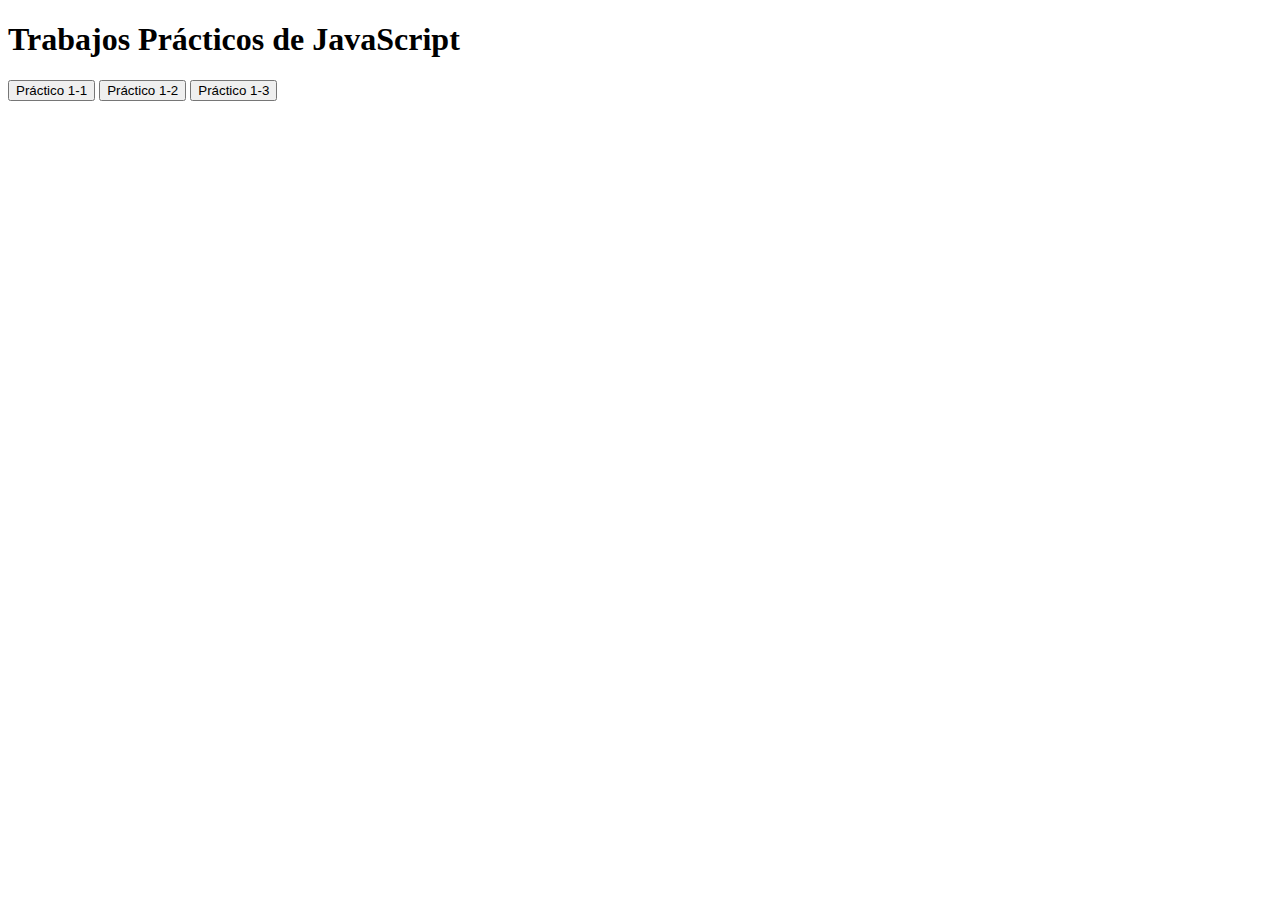
<file: practico1/index.html>
<!DOCTYPE html>
<html lang="es">
<head>
    <meta charset="UTF-8">
    <meta name="viewport" content="width=device-width, initial-scale=1.0">
    <title>Primeros 3 practicos</title>
</head>
<body>
    <h1>Trabajos Prácticos de JavaScript</h1>

    <button onclick="cargarPractico('practico1-1.js')">Práctico 1-1</button>
    <button onclick="cargarPractico('practico1-2.js')">Práctico 1-2</button>
    <button onclick="cargarPractico('practico1-3.js')">Práctico 1-3</button>

    <script>
        function cargarPractico(nombreArchivo) {
            const scripts = document.querySelectorAll('script[data-practico]');
            scripts.forEach(script => script.remove()); // borra el script anterior si hay

            const script = document.createElement('script');
            script.src = nombreArchivo;
            script.setAttribute('data-practico', 'true');
            document.body.appendChild(script);
        }
    </script>
</body>
</html>
</file>
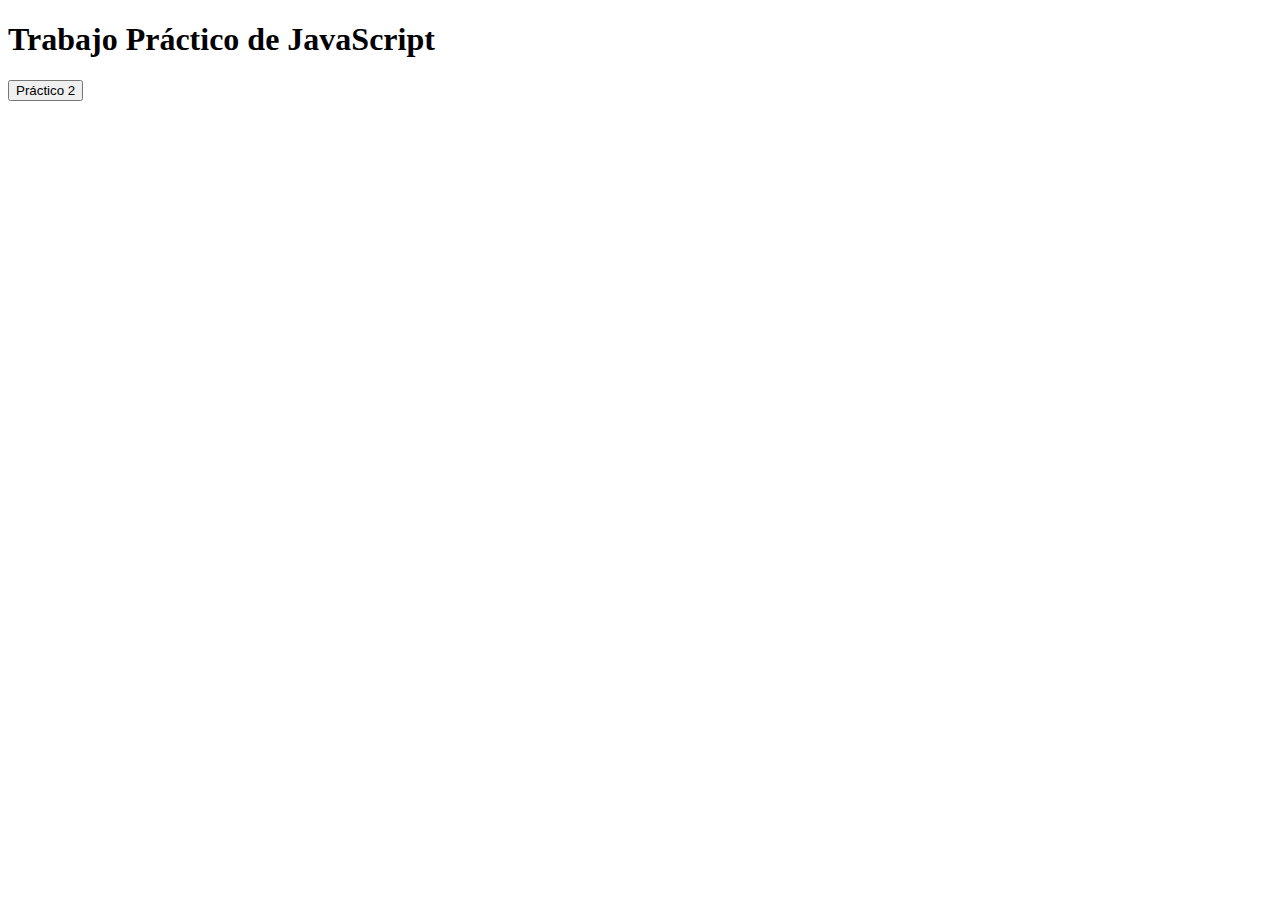
<file: practico2/index.html>
<!DOCTYPE html>
<html lang="es">
<head>
    <meta charset="UTF-8">
    <meta name="viewport" content="width=device-width, initial-scale=1.0">
    <title>Primeros 3 practicos</title>
</head>
<body>
    <h1>Trabajo Práctico de JavaScript</h1>

    <button onclick="cargarPractico('practico2.js')">Práctico 2</button>

    <script>
        function cargarPractico(nombreArchivo) {
            const scripts = document.querySelectorAll('script[data-practico]');
            scripts.forEach(script => script.remove()); // borra el script anterior si hay

            const script = document.createElement('script');
            script.src = nombreArchivo;
            script.setAttribute('data-practico', 'true');
            document.body.appendChild(script);
        }
    </script>
</body>
</html>
</file>
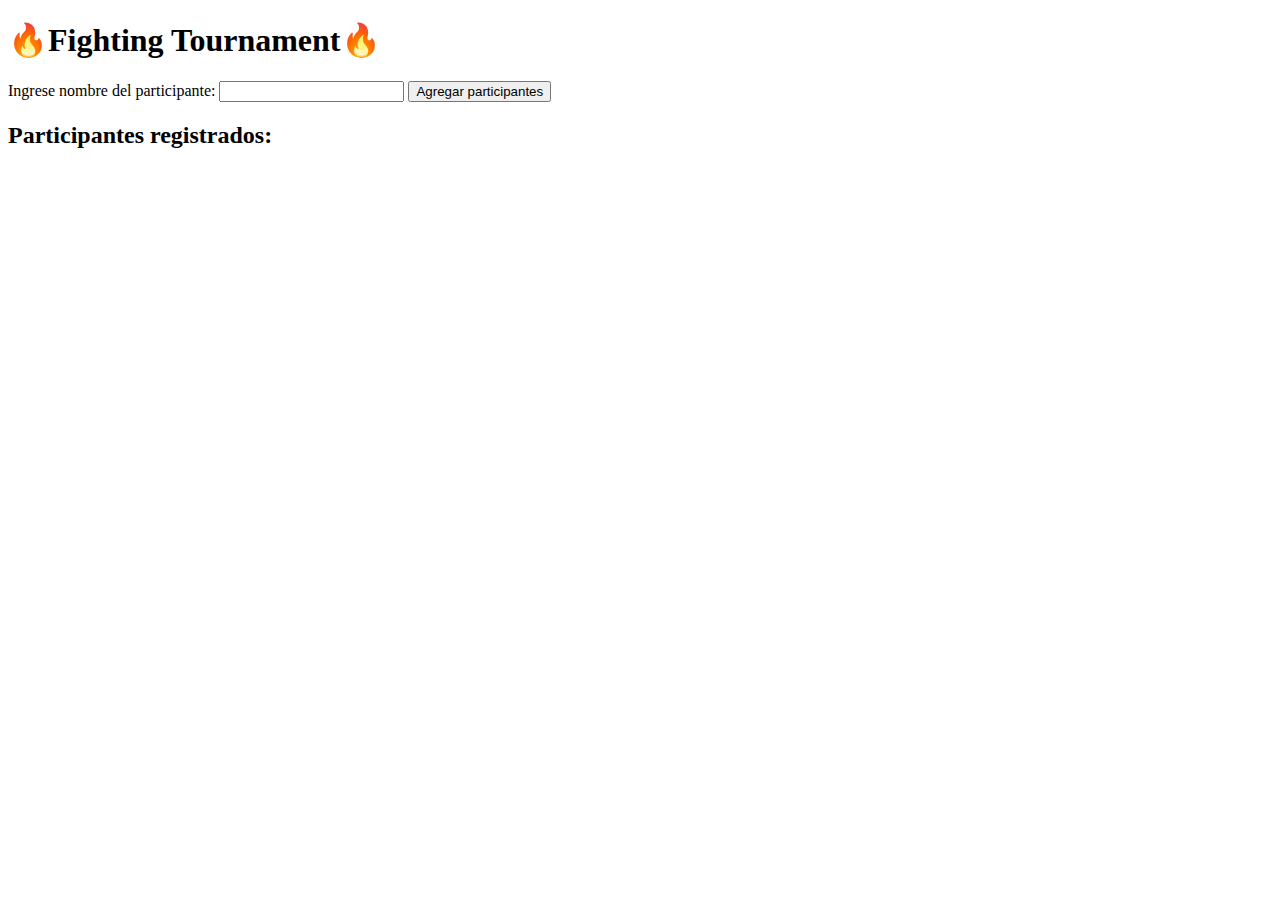
<file: practico4RegistroParticipantes/index.html>
<!DOCTYPE html>
<html lang="en">
<head>
    <link rel="stylesheet" href="estilos.css"> <!--conecta con el archivo estilos.css-->
    <meta charset="UTF-8">
    <meta name="viewport" content="width=device-width, initial-scale=1.0">
    <title>Pagina Inicio</title>
</head>


<body>

<!----------PARTE INICIAL PARA INGRESAR PARTICIPANTES----------------------------------------------->

    <h1>🔥Fighting Tournament🔥</h1>
        
        <label for="participante">Ingrese nombre del participante: </label>
        <input type="text" id="participante">
        <button id="botonAgregar">Agregar participantes</button>

<!----------PARTE INICIAL PARA INGRESAR PARTICIPANTES----------------------------------------------->


    <h2>Participantes registrados: </h2>

        <ul id="listaParticipantes">

        </ul>




    <script src="logica.js"></script> <!--conecta con el archivo logica.js-->

</body>


</html>
</file>
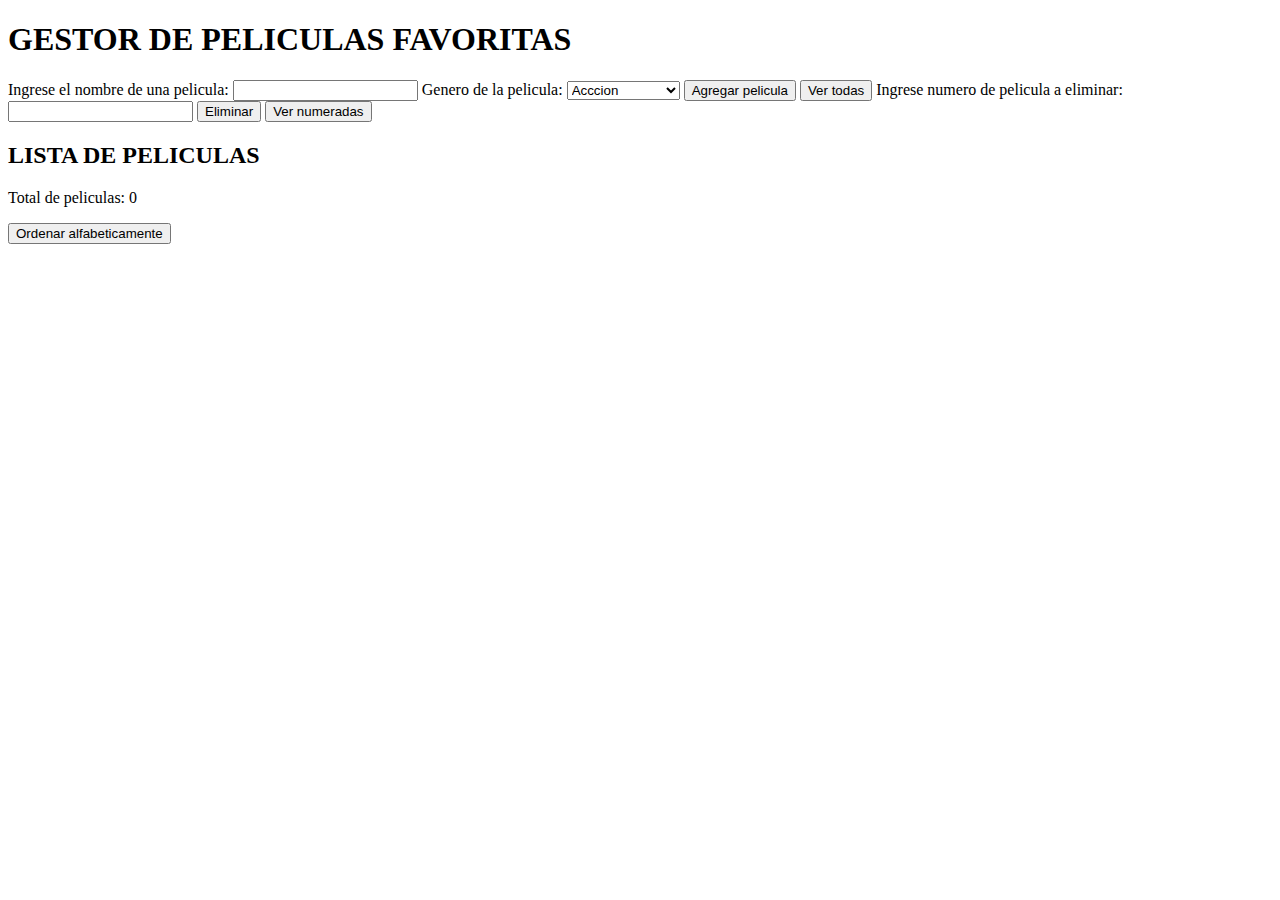
<file: practico5GestorPeliculas/index.html>
<!DOCTYPE html>
<html lang="en">

<head>
    <link rel="stylesheet" href="estilos.css">
    <meta charset="UTF-8">
    <meta name="viewport" content="width=device-width, initial-scale=1.0">
    <title>Gestor de Peliculas</title>
</head>

<body>
    
<!----------PARTE INICIAL PARA INGRESAR PELICULAS----------------------------------------------->

    <h1>GESTOR DE PELICULAS FAVORITAS</h1>

        <label for="pelicula">Ingrese el nombre de una pelicula: </label>
        <input type="text" id="pelicula">

        <label for="genero">Genero de la pelicula: </label>
        <select id="genero">
            <option value="Accion">Acccion</option>
            <option value="Comedia">Comedia</option>
            <option value="Drama">Drama</option>
            <option value="Ciencia ficcion">Ciencia Ficcion</option>
            <option value="Otro">Otro</option>
        </select>

        <button id="botonAgregar">Agregar pelicula</button>
        <button id="botonVerTodas">Ver todas</button>

<!----------PARTE INICIAL PARA INGRESAR PELICULAS----------------------------------------------->


<!------------eliminar pelicula------------------>  

        <label for="posicion">Ingrese numero de pelicula a eliminar: </label>
        <input type="number" id="posicion">
        <button id="botonEliminar">Eliminar</button>

<!------------eliminar pelicula------------------> 


        <button id="botonNumeradas">Ver numeradas</button>


    <h2>LISTA DE PELICULAS</h2>

        <ul id="listaPeliculas">


        </ul>


        <p id="contadorPeliculas">Total de peliculas: 0</p>


        <button id="botonOrdenar">Ordenar alfabeticamente</button>


    <script src="logica.js"></script>

</body>

</html>
</file>
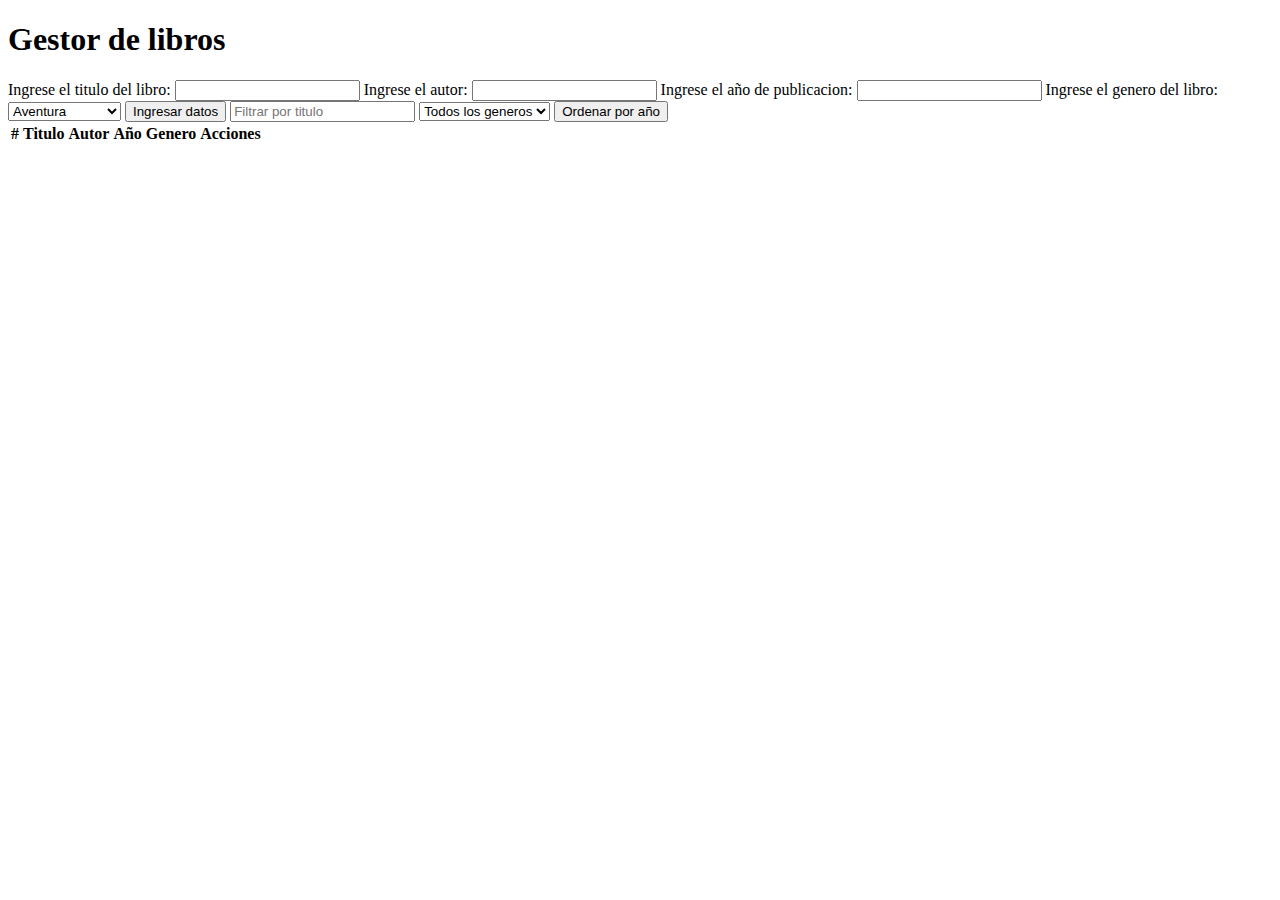
<file: practicoEvaluativo-primerSemestre/index.html>
<!DOCTYPE html>
<html lang="en">

<head>
    <meta charset="UTF-8">
    <meta name="viewport" content="width=device-width, initial-scale=1.0">
    <title>Gestor de libros</title>
    <link rel="stylesheet" href="estilos.css">
</head>


<body>
    <h1>Gestor de libros</h1>

    <label for="titulo">Ingrese el titulo del libro: </label>
    <input type="text" id="titulo">

    <label for="autor">Ingrese el autor: </label>
    <input type="text" id="autor">

    <label for="añoPublicacion">Ingrese el año de publicacion: </label>
    <input type="number" id="añoPublicacion">

    <label for="genero">Ingrese el genero del libro: </label>
    <select id="genero">

        <option value="aventura">Aventura</option>
        <option value="fantasia">Fantasia</option>
        <option value="romance">Romance</option>
        <option value="drama">Drama</option>
        <option value="cienciaFiccion">Ciencia Ficcion</option>
        <option value="otro">Otro</option>

    </select>

    <!--metodo para que el usuario pueda escribir en "otro" en caso de ser otro genero-->
    <input type="text" id="generoOtro" placeholder="Escriba el genero" style="display: none;">

    <button id="botonIngresar">Ingresar datos</button>


    <!--filtro-->
    <input type="text" id="filtroTitulo" placeholder="Filtrar por titulo">
    <select id="filtroGenero">

        <option value="todos">Todos los generos</option>

    </select>


    <!--boton para ordenar los libros por año-->
    <button id="botonOrdenar">Ordenar por año</button>


    <!--mostrar los libros-->
    <table id="tablaLibros">

        <thead>

            <tr>

                <th>#</th>
                <th>Titulo</th>
                <th>Autor</th>
                <th>Año</th>
                <th>Genero</th>
                <th>Acciones</th>

            </tr>

        </thead>
    
        <tbody>
            
        </tbody>

    </table>


    <div id="resumenEstadistico" class="recuadro">

    </div>


    <script src="logica.js"></script>

</body>


</html>
</file>
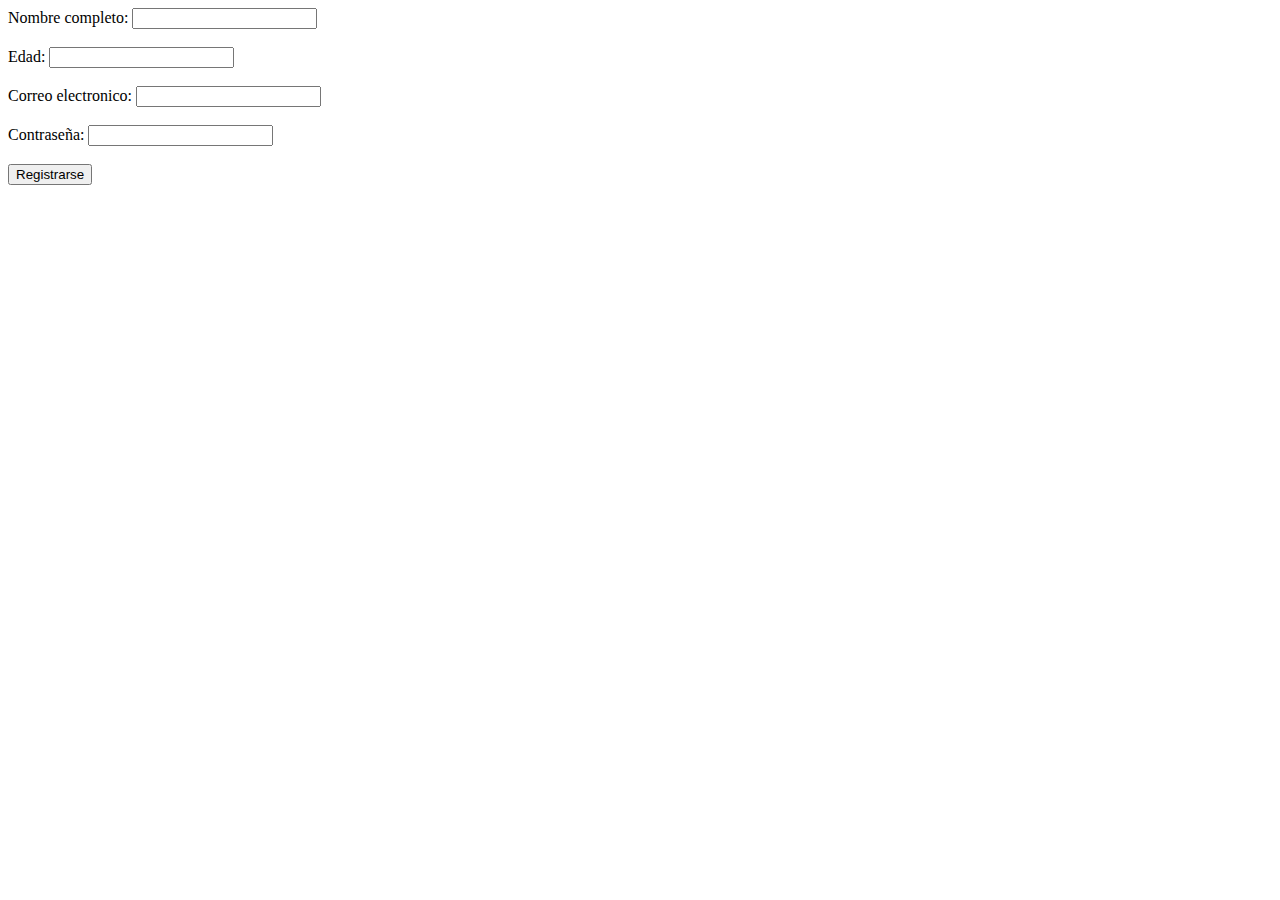
<file: practico3/registro.html>
<!DOCTYPE html>
<html lang="en">
<head>
    <meta charset="UTF-8">
    <meta name="viewport" content="width=device-width, initial-scale=1.0">
    <title>Formulario de registro</title>
</head>

<body>



<form id="formulario-registro"> <!-- es una etiqueta que se usa para formularios -->

    <label for="nombre">Nombre completo:</label> <!-- etiqueta de texto que le da nombre a un campo y se asocia a un input con el atributo for, que debe coincidir con el id del imput -->
    <input type="text" id="nombre" name="nombre"> <!-- es un campo de entrada donde el usuario puede escribir datoss -->
    <br><br>

    <label for="edad">Edad:</label>
    <input type="number" id="edad" name="edad">
    <br><br>

    <label for="correo">Correo electronico:</label>
    <input type="email" id="correo" name="correo">
    <br><br>

    <label for="contraseña">Contraseña:</label>
    <input type="password" id="contraseña" name="contraseña">
    <br><br>

    <button type="submit">Registrarse</button>

</form> 

<div id="mensaje" style="color: red; font-weight: bold;"></div>

<!-- aclaracion para mi yo del futuro, al poner input type="number" para la edad o en cualquier cosa en html el navegador puede mostrar un campo numerico, pero cuando se accede a document.getElementById("edad").value, ese valor viene como texto en javaScript por eso se ingresa: const edad = parseInt(document.getElementById("edad").value); -->
<!-- el script es una etiqueta donde se escribe el codigo javascript dentro del html -->
<script> 

    const formulario = document.getElementById("formulario-registro"); /*busca en el documento un elemento con id=formulario-registro y lo guarda en la variable llamada formulario*/

    formulario.addEventListener("submit", function(evento) { /*le indica a "formulario" que cuando se haga click en el boton ejecute esa funcion*/

        evento.preventDefault(); /*la funcion ejecutada evita que el formulario recargue la pagina*/


        const nombre = document.getElementById("nombre").value;
        const edad = parseInt(document.getElementById("edad").value);           /*toma los valores ingresados por el usuario*/
        const correo = document.getElementById("correo").value;
        const contraseña = document.getElementById("contraseña").value;


        if (!nombre || !edad || !correo || !contraseña){

            mostrarError("Ingrese en todos los campos")
            return ;
        }

        if (edad < 18) {
            mostrarError("Debe ser mayor de edad")
            return;

        }

        if (!correo.includes("@"))  { /*el includes es un metodo de los strings en javaScript, devuelve true si la subcadena esta presente*/

            mostrarError("El correo debe incluir (@)")
            return;
        }


        if (contraseña.length < 6){ /*el length se usa en javaScript para saber la cantidad de caracteres que tiene un texto o cantidad de elementos que tiene una [lista]*/

            mostrarError("La contraseña debe tener al menos 6 caracteres")
            return;
        }

        mostrarExito("!Registro exitoso¡ bienvenido " + nombre)
        console.log(nombre, edad, correo, contraseña) /*muestra esos datos*/

    });


    const mensaje = document.getElementById("mensaje");

    function mostrarError(texto) {

        mensaje.textContent = texto
        mensaje.style.color = "red";

    }


    function mostrarExito(texto) {

        mensaje.textContent = texto;
        mensaje.style.color = "green";


    }

</script>




</body>

</html>
</file>
<file: practico4RegistroParticipantes/estilos.css>
.presente {
    color: green;
    font-weight: bold;
    text-decoration: underline;
}
</file>
<file: practico5GestorPeliculas/estilos.css>
.presente {
    color: green;
    font-weight: bold;
    text-decoration: underline;
}
</file>
<file: practicoEvaluativo-primerSemestre/estilos.css>
.recuadro {

    background-color: #f0f0f0;
    border-radius: 10px;

}
</file>
